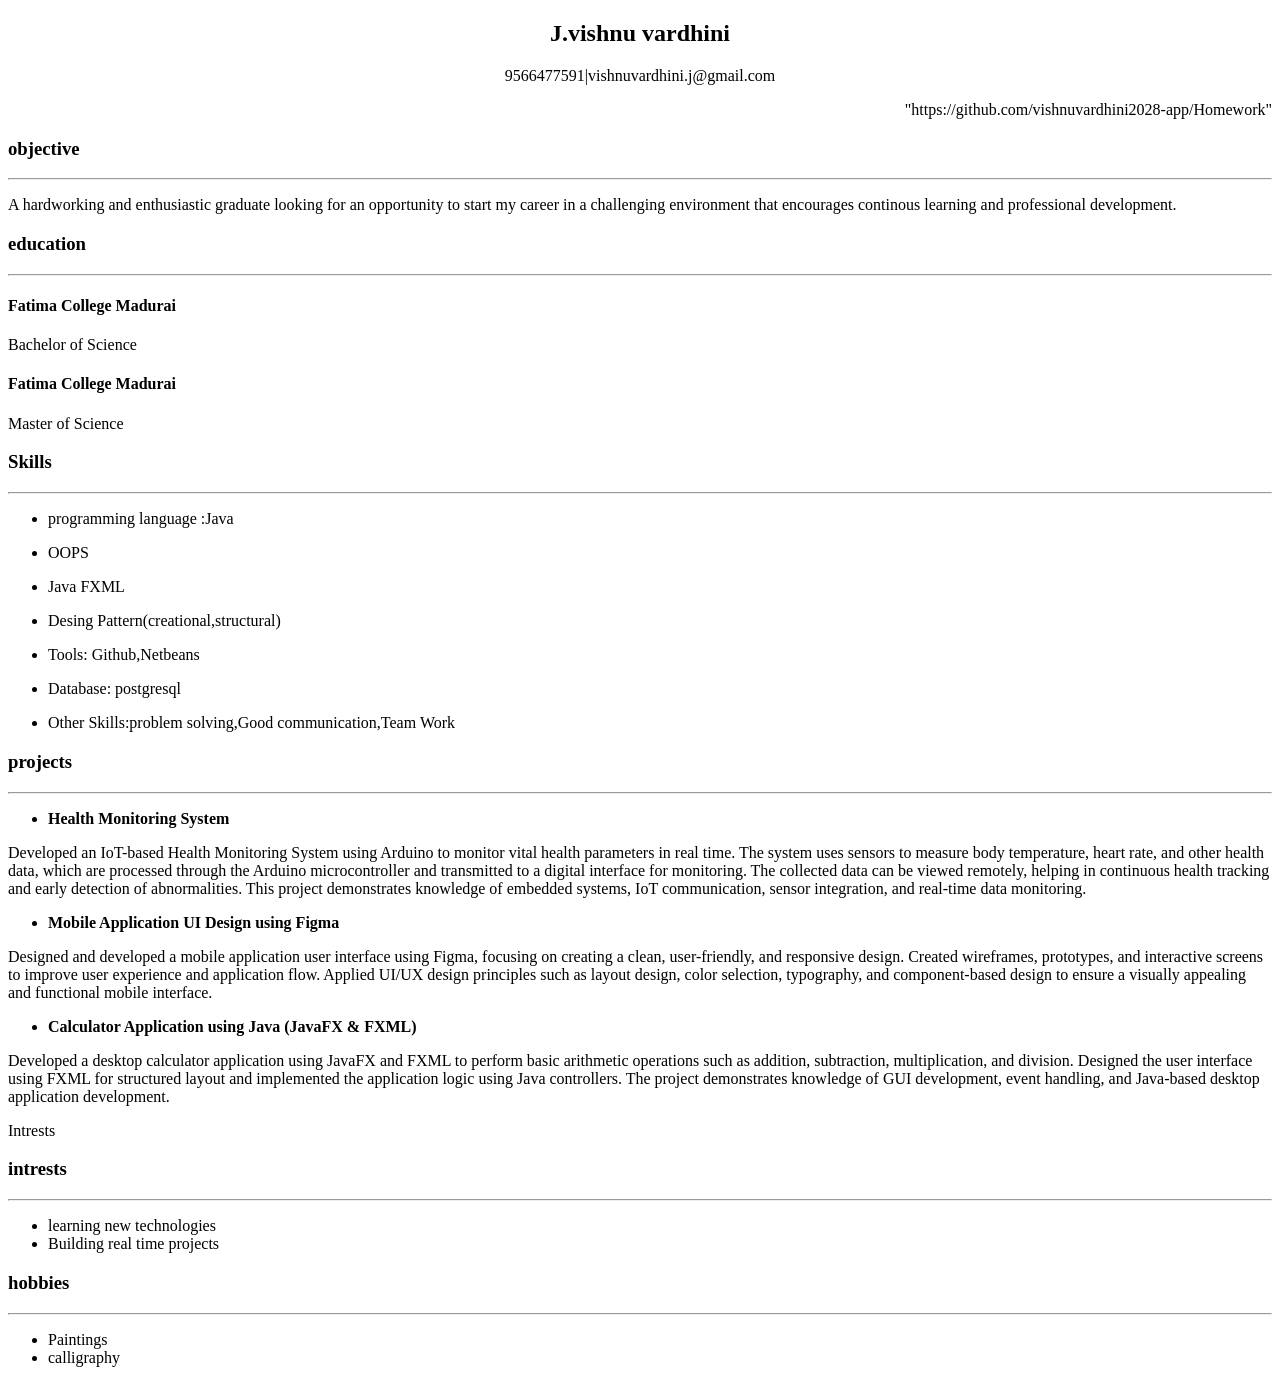
<file: index.html>
<!DOCTYPE html>
<html lang="en">
<head>
    <meta charset="UTF-8">
    <meta name="viewport" content="width=device-width, initial-scale=1.0">
    <title>Resume</title>
    <h2 style="text-align: center;">J.vishnu vardhini</h2>
    <p style="text-align: center;">9566477591|vishnuvardhini.j@gmail.com</p>
    <p style="text-align: right;">
     <ahttps://github.com/vishnuvardhini2028-app/Homework">"https://github.com/vishnuvardhini2028-app/Homework"</a>
    </p>
</head>
<body>
    <!-- section1 -->
    <section class="objective"></section>
    <h3>objective</h3><hr>
    <p> A hardworking and enthusiastic graduate looking for an opportunity to 
        start my career in a challenging environment that encourages 
        continous learning and professional development.
    </p>
    <!-- section2 -->
    <section class="education"></section>
    <h3>education</h3><hr>
    <p> 
        <h4>Fatima College Madurai</h4>
        Bachelor of Science
        <h4>Fatima College Madurai</h4>
        Master of Science
    </p>
    <!-- section3 -->
    <section class="skills"></section>
    <h3>Skills</h3><hr>
    <p> 
        <ul type="disc">
        <li>programming language :Java</li>
        </ul>
        <ul type="disc">
        <li>OOPS</li>
        </ul>
        <ul type="disc">
        <li>Java FXML</li>
        </ul>
        <ul type="disc">
        <li>Desing Pattern(creational,structural)</li>
        </ul>
         </ul>
        <ul type="disc">
        <li>Tools: Github,Netbeans</li>
        </ul>
         </ul>
        <ul type="disc">
        <li>Database: postgresql</li>
        </ul>
        <ul type="disc">
        <li>Other Skills:problem solving,Good communication,Team Work</li>
        </ul>
        </p>
        <!-- section4 -->
        <section class="project"></section>
        <h3>projects</h3><hr>
       <p>
         <ul type="disc">
        <li style="font: size 25px;font-weight: bold">Health Monitoring System</li>
       </ul>
       <p >
        Developed an IoT-based Health Monitoring System using Arduino to monitor vital health parameters in real time. 
        The system uses sensors to measure body temperature, heart rate, and other health data, 
        which are processed through the Arduino microcontroller and transmitted to a digital interface for monitoring. 
        The collected data can be viewed remotely, helping in continuous health tracking and early detection of abnormalities.
         This project demonstrates knowledge of embedded systems, IoT communication, sensor integration, 
         and real-time data monitoring.
       </p>
        <ul type="disc">
        <li style="font-weight:bold">Mobile Application UI Design using Figma</li>
       </ul>
       <p>
        Designed and developed a mobile application user interface using Figma, focusing on creating a clean, user-friendly, 
        and responsive design. Created wireframes, prototypes, and interactive screens to improve user experience and application flow. Applied UI/UX design principles such as layout design, 
        color selection, typography, and component-based design to ensure a visually appealing and functional mobile interface.
       </p>
       <ul type="disc">
        <li style="font-weight:bold">Calculator Application using Java (JavaFX & FXML)</li>
       </ul>
       <p>
        Developed a desktop calculator application using JavaFX and FXML to perform basic arithmetic operations such as addition, 
        subtraction, multiplication, and division. Designed the user interface using FXML for structured layout 
        and implemented the application logic using Java controllers. The project demonstrates knowledge of GUI development, 
        event handling, and Java-based desktop application development.
       </p>
       </p>
       <!-- section5 -->
       <section>Intrests</section>
       <h3>intrests</h3><hr>
       <ul type="disc">
        <li>learning new technologies</li>
        <li>Building real time projects</li>
       </ul>
       
     <!-- section6 -->
         <section></section>
         <h3>hobbies</h3><hr>
         <ul type="disc">
            <li>Paintings</li>
            <li>calligraphy</li>
         </ul>

       </p>


    
</body>
</html>
</file>
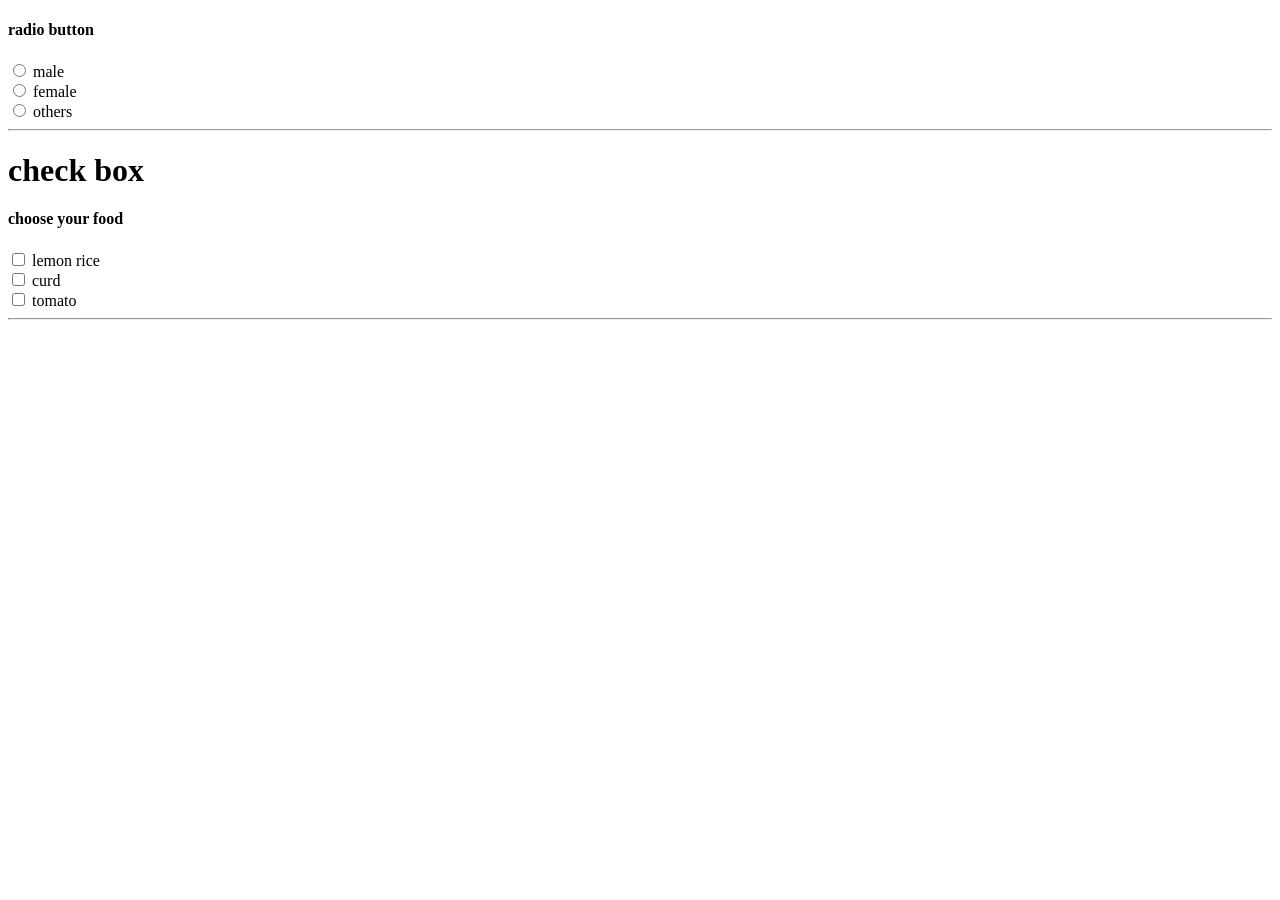
<file: 25.html>
<!DOCTYPE html>
<html lang="en">
<head>
    <meta charset="UTF-8">
    <meta name="viewport" content="width=device-width, initial-scale=1.0">
    <title>sample practice</title>
</head>
<body>
   <h4>radio button</h4>
   <input type="radio" name="one" id="male">
   <label for="male">male</label><br>
   <input type="radio" name="one" id="female">
   <label for="female">female</label><br>
   <input type="radio" name="one" id="others">
   <label for="others">others</label><br>
   <hr>
  
   <!--check box  -->
   <h1>check box</h1>
   <h4>choose your food</h4>
   <input type="checkbox" name="" id="lemon rice">
   <label for="lemon rice">lemon rice</label><br>
   <input type="checkbox" name="" id="curd">
   <label for="curd">curd</label><br>
   <input type="checkbox" name="" id="tomato">
   <label for="tomato">tomato</label> <br>   
   <hr>

</body>
</html>
</file>
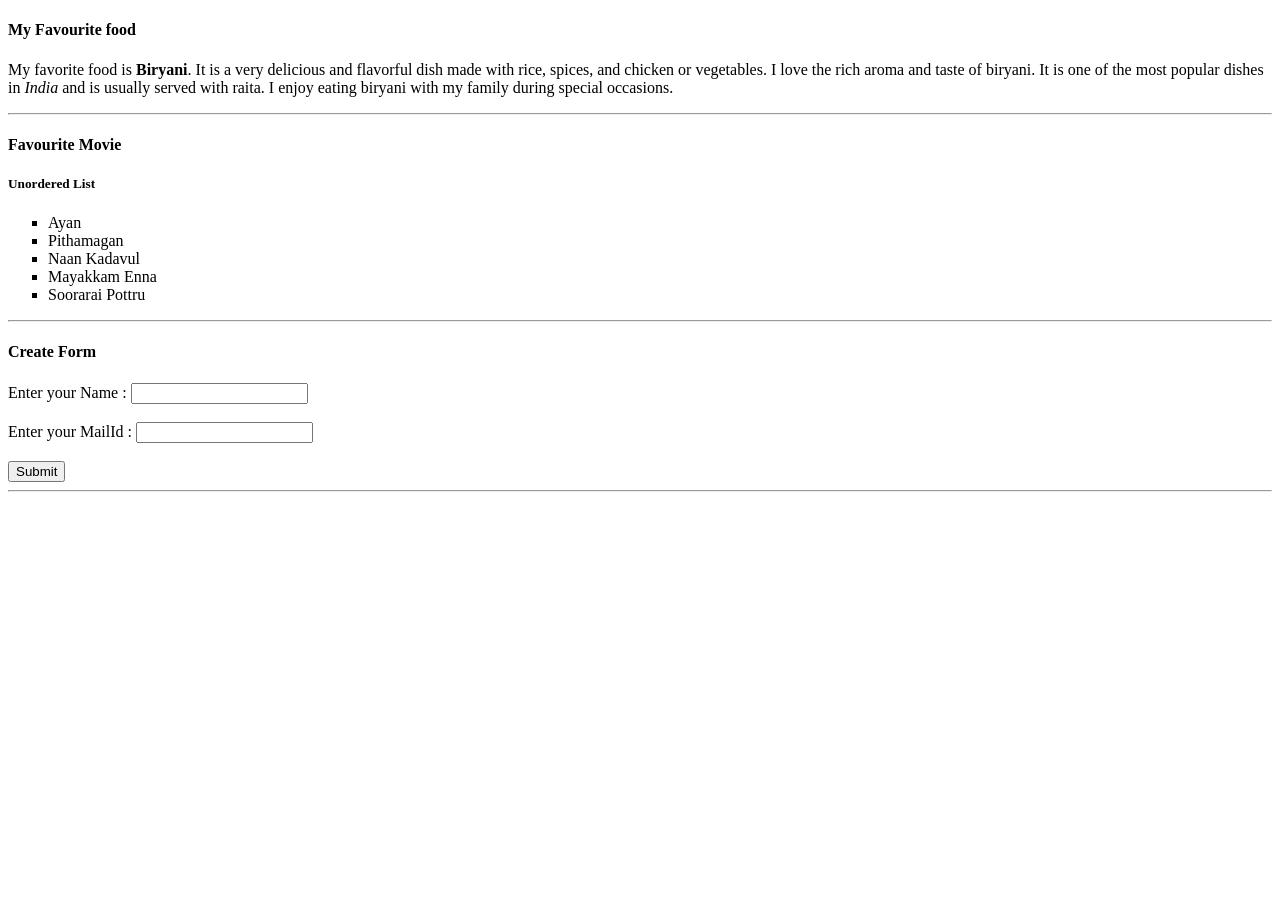
<file: 6-3-26 Question2  .html>
<!DOCTYPE html>
<html lang="en">
<head>
    <meta charset="UTF-8">
    <meta name="viewport" content="width=device-width, initial-scale=1.0">
    <title>Welcome to my page</title>
</head>
<body>
    <h4>My Favourite food</h4>
    <p>
        My favorite food is <strong>Biryani</strong>. It is a very delicious and flavorful dish made with rice, spices, and chicken or vegetables. 
        I love the rich aroma and taste of biryani. It is one of the most popular dishes in <em>India</em> and is usually served with raita. 
        I enjoy eating biryani with my family during special occasions.
    </p><hr>
    
    <!-- section2 -->
     <h4>Favourite Movie</h4>
     <h5>Unordered List</h5>
     <ul type="square">
        <li>Ayan</li>
        <li>Pithamagan</li>
        <li>Naan Kadavul</li>
        <li>Mayakkam Enna</li>
        <li>Soorarai Pottru</li>
    </ul><hr>

    <!-- section3 -->
     <h4>Create Form</h4>
     <form action="">
        <label for="Name">Enter your Name :</label>
        <input type="text" name="name" id=""><br><br>
        <label for="Email">Enter your MailId :</label>
        <input type="text" name="Email" id=""><br><br>
        <input type="submit" name="" id="">
      </form><hr>
      


    
</body>
</html>
</file>
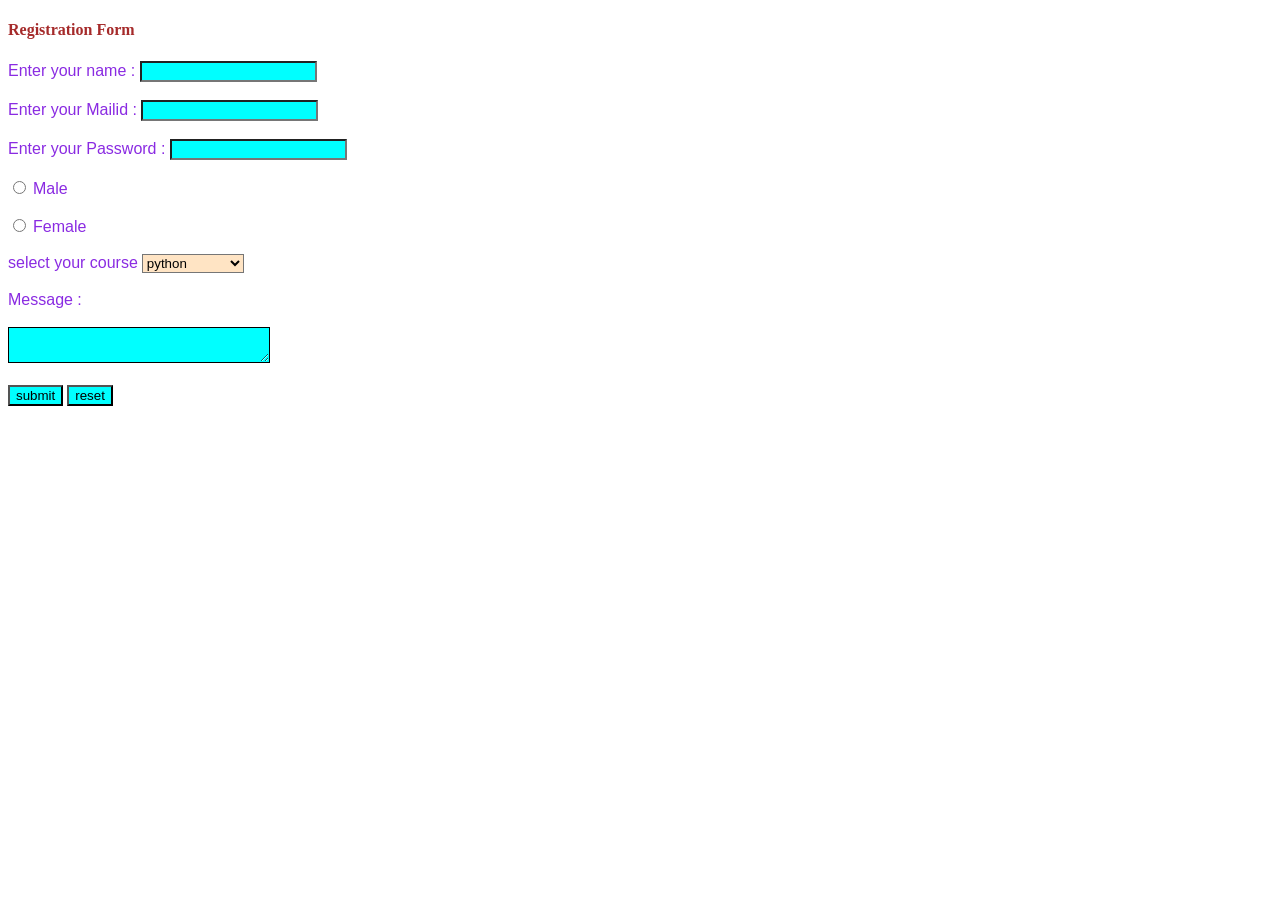
<file: Form Creation.html>
<!DOCTYPE html>
<html lang="en">
<head>
    <meta charset="UTF-8">
    <meta name="viewport" content="width=device-width, initial-scale=1.0">
    <title>Details</title>
    <link rel="stylesheet" href="Form Creation.css">
</head>
<body>
    <h4>Registration Form</h4>
    <form action="">
        <label for="Name">Enter your name : </label>
        <input type="text" name="name" id=""><br><br>
        <label for="Email">Enter your Mailid : </label>
        <input type="email" name="email" id=""><br><br>
        <label for="Password">Enter your Password : </label>
        <input type="password" name="Password" id=""><br><br>
        <input type="radio" name="gender" id="male">
        <label for="male">Male</label><br><br>
        <input type="radio" name="gender" id="female">
        <label for="female">Female</label><br><br>
        <label for="">select your course</label>
        <select >
            <option value="Java">Java</option>
            <option selected value="python">python</option>
            <option value="Data Science">Data Science</option>
            <option value="React js">React js</option>
        </select><br><br>
        <Label>Message : </Label><br><br>
        <textarea rows="2" cols="30"></textarea><br><br>
        <input type="submit" value="submit">
        <input type="reset" value="reset">

    </form>
</body>
</html>
</file>
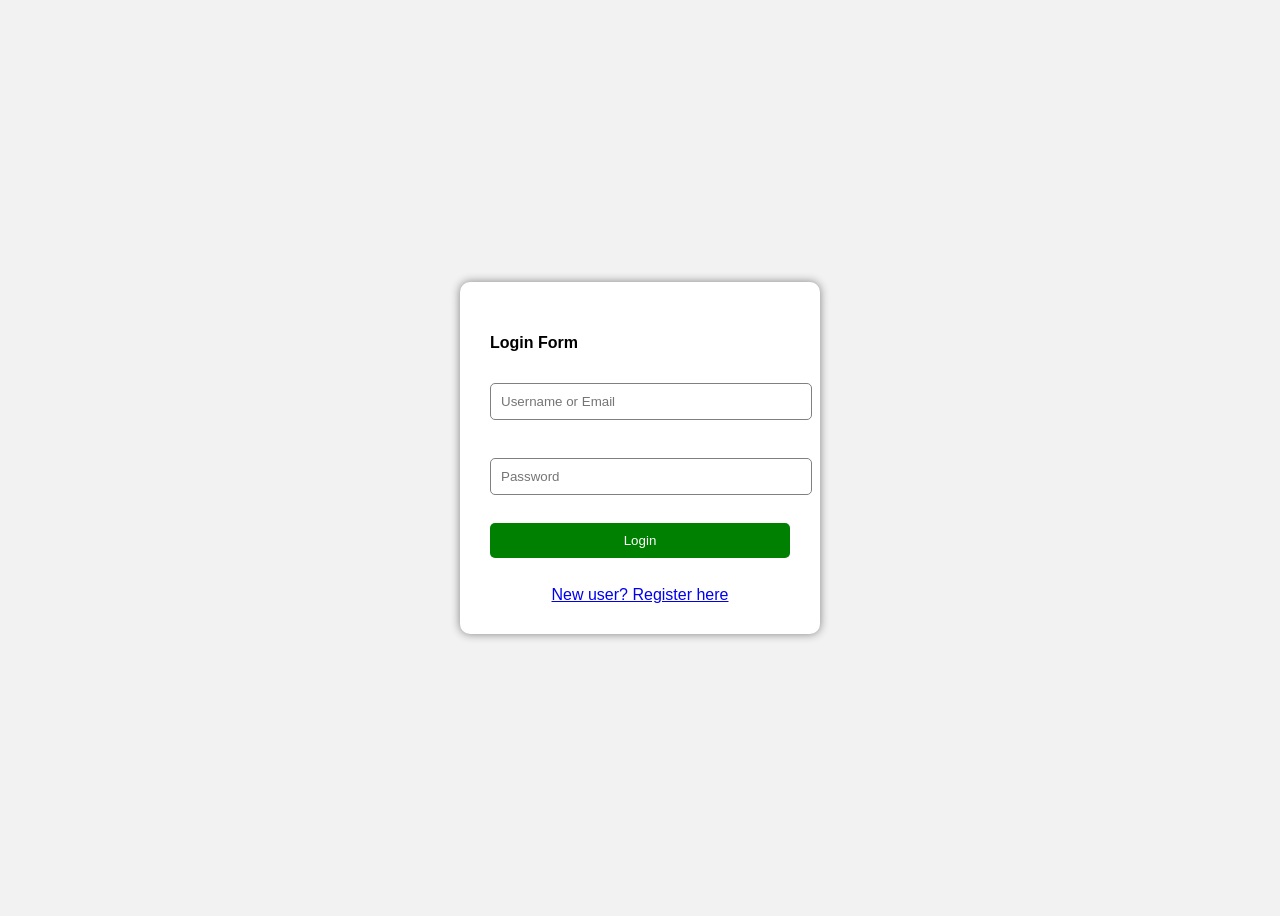
<file: login.html>
<!DOCTYPE html>
<html lang="en">
<head>
    <meta charset="UTF-8">
    <meta name="viewport" content="width=device-width, initial-scale=1.0">
    <title>Login</title>
    <style>
body
{
font-family: Arial;
background:#f2f2f2;
display:flex;
justify-content:center;
align-items:center;
height:100vh;
}

.login{
background:white;
padding:30px;
width:300px;
border-radius:10px;
box-shadow:0 0 10px gray;
}

input{
width:100%;
padding:10px;
margin:10px 0;
border:1px solid gray;
border-radius:5px;
}

button{
width:100%;
padding:10px;
background:green;
color:white;
border:none;
border-radius:5px;
cursor:pointer;
}

button:hover{
background:darkgreen;
}

a{
display:block;
margin-top:10px;
text-align:center;
}

    </style>
</head>
<body>
    <div class="login">
    <h4>Login Form</h4>
    <form action="">
        <input type="text" placeholder="Username or Email"><br><br>
        <input type="text" placeholder="Password"><br><br>
        <button>Login</button><br><br>
        <a href="#">New user? Register here</a>

    </form>
    </div>



    
</body>
</html>
</file>
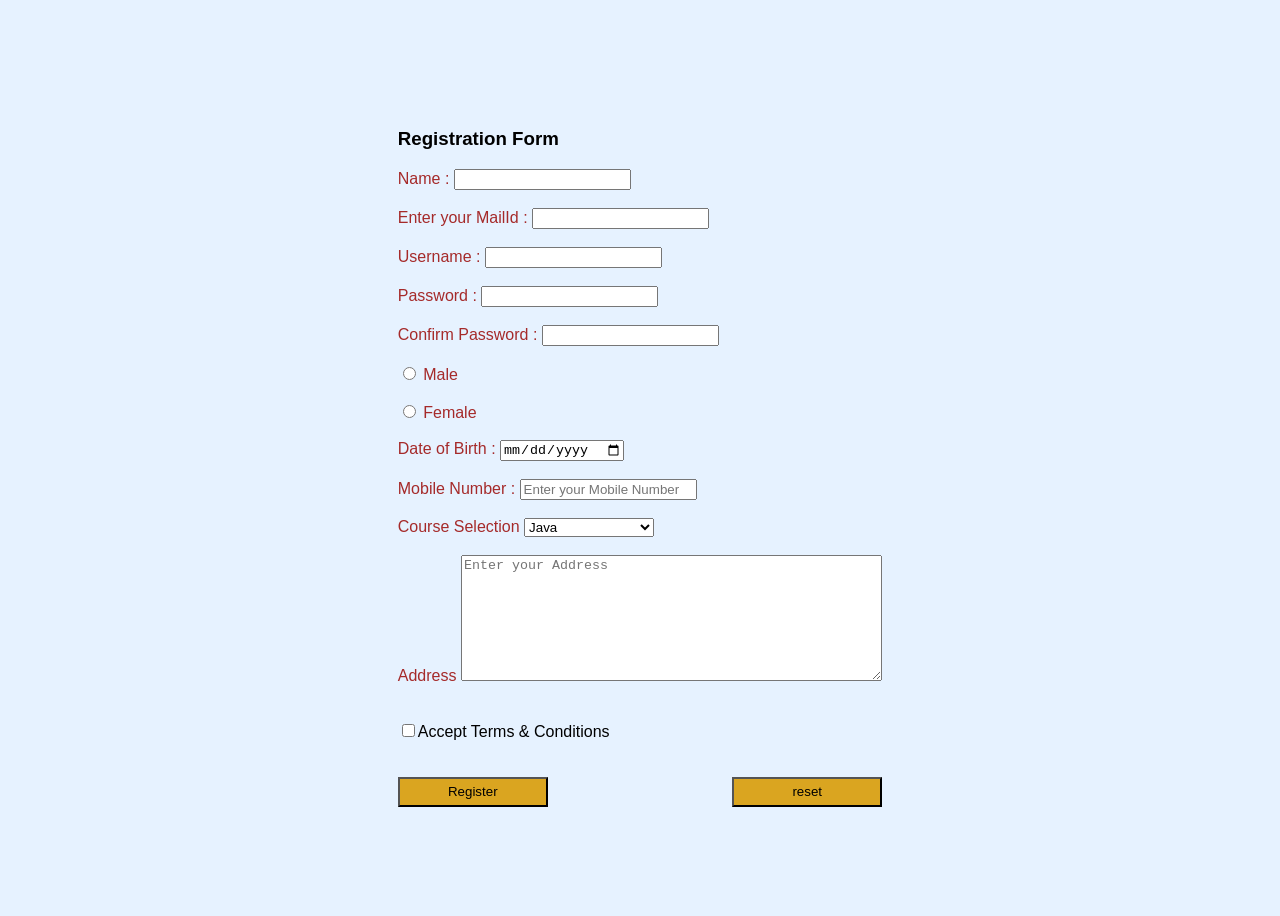
<file: Registration Form.html>
<!DOCTYPE html>
<html lang="en">
<head>
    <meta charset="UTF-8">
    <meta name="viewport" content="width=device-width, initial-scale=1.0">
    <title>Registration Form</title>
    <style>
        body{
            font-family: Arial;
            background-color:#e6f2ff;
            display: flex;
            justify-content: center;
            align-items: center;
            height: 100vh;

        }
         .b1{
            background-color: goldenrod;
            width: 150px;
            height: 30px;
           
           
           }
        .b2{
            background-color: goldenrod;
            width: 150px;
            height: 30px;
            margin-left: 180px;
           
           }
           label
          {
            font-weight: 450;
            font-style: normal;
            color: brown;
           }
           .b1:hover{
background:darkgreen;
}
.b2:hover{
    background-color: darkgreen;

}
       
    </style>
</head>
<body>
    <div class="one">
    <h3>Registration Form</h3>
    <form action="">
    <label for="">Name : </label>
    <input type="text" name="" id=""><br><br>
    <label for="">Enter your MailId : </label>
    <input type="email" name="" id=""><br><br>
    <label for="">Username : </label>
    <input type="text" name="" id=""><br><br>
    <label for="">Password : </label>
    <input type="password" name="" id=""><br><br>
    <label for=""> Confirm Password : </label>
    <input type="password" name="" id=""><br><br>
    <input type="radio" name="gender" id="">
    <label for="">Male</label><br><br>
    <input type="radio" name="gender" id="">
    <label for="">Female</label><br><br>
    <label for="">Date of Birth : </label>
    <input type="date" name="" id=""><br><br>
    <label for="">Mobile Number : </label>
    <input type="tel" placeholder="Enter your Mobile Number"><br><br>
    <label for="">Course Selection</label>
    <select name="" id="">
        <option value="">Java</option>
        <option value="">Python</option>
        <option value="">Web development</option>
    </select><br><br>
    <label for="">Address</label>
    <textarea placeholder="Enter your Address" rows="8" cols="50"></textarea><br><br><br>
    <input type="checkbox">Accept Terms & Conditions <br><br><br>
    <button type="submit" class="b1">Register</button>
    <button type="reset" class="b2">reset</button>
</form>
</div>

</body>
</html>
</file>
<file: Form Creation.css>
label{
    color: blueviolet;
    font-family: 'Lucida Sans', 'Lucida Sans Regular', 'Lucida Grande', 'Lucida Sans Unicode', Geneva, Verdana, sans-serif;
}
h4{
    color: brown;
}
input{
      background-color: aqua;
}
select{
    background-color: bisque;
}
textarea{
    background-color: aqua;
    border: 1px solid black;
}
</file>
